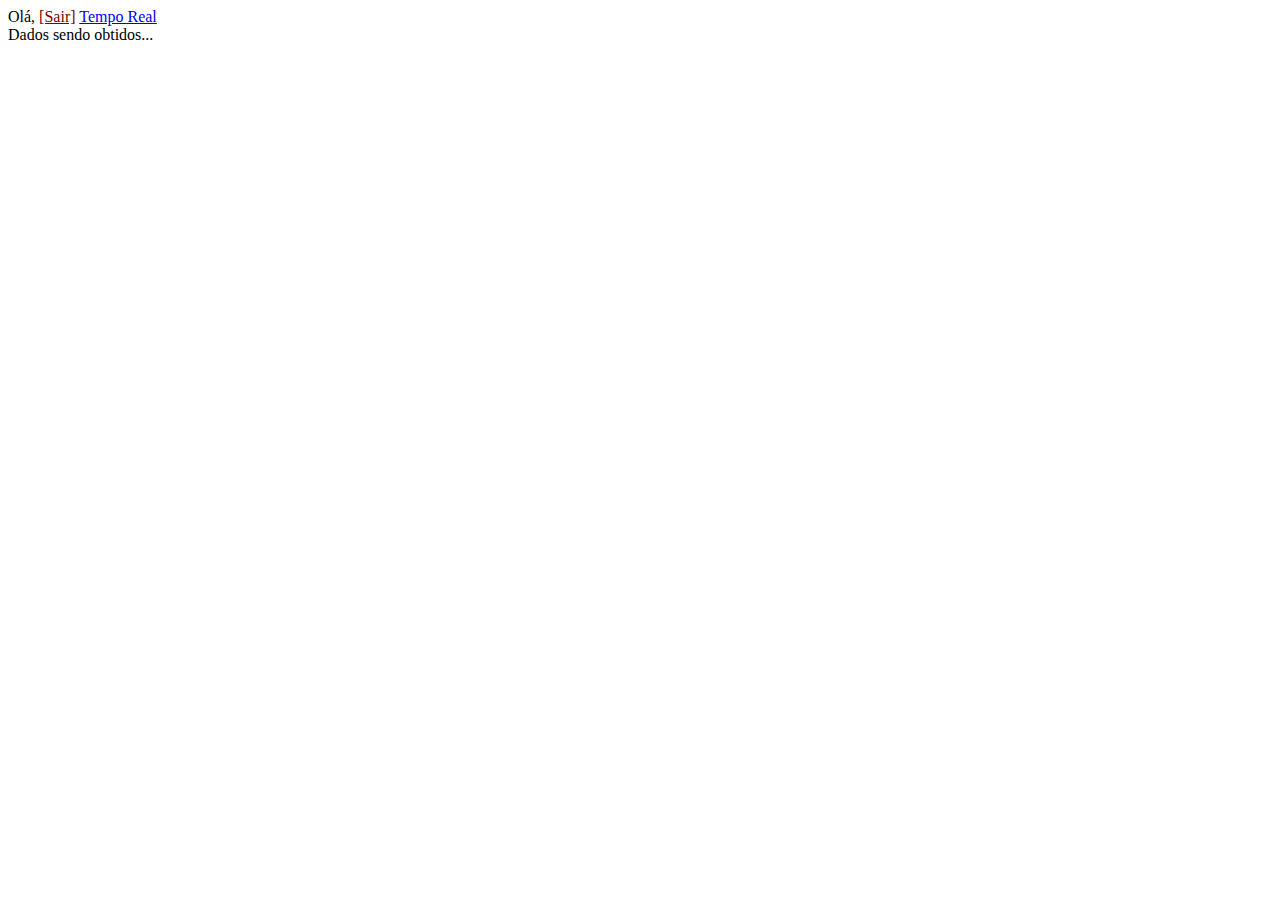
<file: projeto-site/public/grafico-google-charts.html>
<!DOCTYPE html>
<html lang="pt">

<head>
    <meta charset="UTF-8">
    <meta name="viewport" content="width=device-width, initial-scale=1.0">
    <meta http-equiv="X-UA-Compatible" content="ie=edge">
    <title>Página com exemplo de gráfico com Google Charts</title>

    <!-- script do google charts -->
    <script type="text/javascript" src="https://www.google.com/jsapi"></script>

    <script type="text/javascript" src="funcoes.js"></script>
</head>

<body onload="atualizarGrafico()">
    <div>
        Olá, <b id="b_usuario"></b>  
        <a href="#" onclick="logoff()" style="color:maroon">[Sair]</a>

        <a href="tempo-real.html">Tempo Real</a>
    </div>
    <div style="width:75%;">
        <div id="div_grafico">Dados sendo obtidos...</div>
    </div>
</body>

</html>
<script>

    // Não mexa nestas 3 linhas! 
    google.load('visualization', '1', {
        packages: ['corechart','line'],
        callback: obterDadosGrafico
    });
    // Não mexa nessas 3 linhas! 

    // só mexer se quiser alterar o tempo de atualização
    // ou se souber o que está fazendo!
    function atualizarGrafico() {
        obterDadosGrafico();
        setTimeout(atualizarGrafico, 3000);
    }

    // altere aqui as configurações do gráfico
    // (tamanhos, cores, textos, etc)
    function configurarGrafico() {
        var altura = 400;
        var largura = 600;
        var configuracoes = {
            tooltip: {
                isHtml: true
            },
            trendlines: {
                0: {
                    labelInLegend: 'Temperatura'
                },
                1: {
                    labelInLegend: 'Umidade'
                },
            },
            title: 'Histórico recente de temperatura e umidade',
            legend: { position: 'bottom' },
            colors: ['green', 'blue'],            
            isStacked: true,
            width: largura,
            height: altura,
            vAxis: {
                textStyle: {
                    fontSize: 12
                }
            },
            hAxis: {
                slantedText: false,
                slantedTextAngle: 45,
                textStyle: {
                    fontSize: 10
                }
            },
            chartArea: {
                left: 50,
                top: 20,
                width: (largura - 10),
                height: (altura - 90)
            }
        };

        return configuracoes;
    }

    // altere aqui como os dados serão exibidos
    // e como são recuperados do BackEnd
    function obterDadosGrafico() {
        var dados = new google.visualization.DataTable();
        dados.addColumn('string', 'Momento');
        dados.addColumn('number', 'Temperatura');
        dados.addColumn('number', 'Umidade');

        fetch('/leituras/ultimas', {cache:'no-store'}).then(function (response) {
            if (response.ok) {
                response.json().then(function (resposta) {
                    
                    console.log(`Dados recebidos: ${JSON.stringify(dados)}`);

                    resposta.reverse();

                    for (i = 0; i < resposta.length; i++) {
                        var registro = resposta[i];
                        // aqui, após registro. use os nomes 
                        // dos atributos que vem no JSON 
                        // que gerou na consulta ao banco de dados
                        dados.addRow([
                            registro.momento, 
                            registro.temperatura, 
                            registro.umidade
                        ]);
                    }

                    plotarGrafico(dados);
                });
            } else {
                console.error('Nenhum dado encontrado ou erro na API');
            }
        })
        .catch(function (error) {
            console.error(`Erro na obtenção dos dados p/ gráfico: ${error.message}`);
        });

    }

    // só altere aqui se souber o que está fazendo!
    function plotarGrafico(dados) {
        console.log('iniciando plotagem do gráfico...');

        var chart = new google.visualization.LineChart(div_grafico);
        chart.draw(dados, configurarGrafico());
    }

</script>
</file>
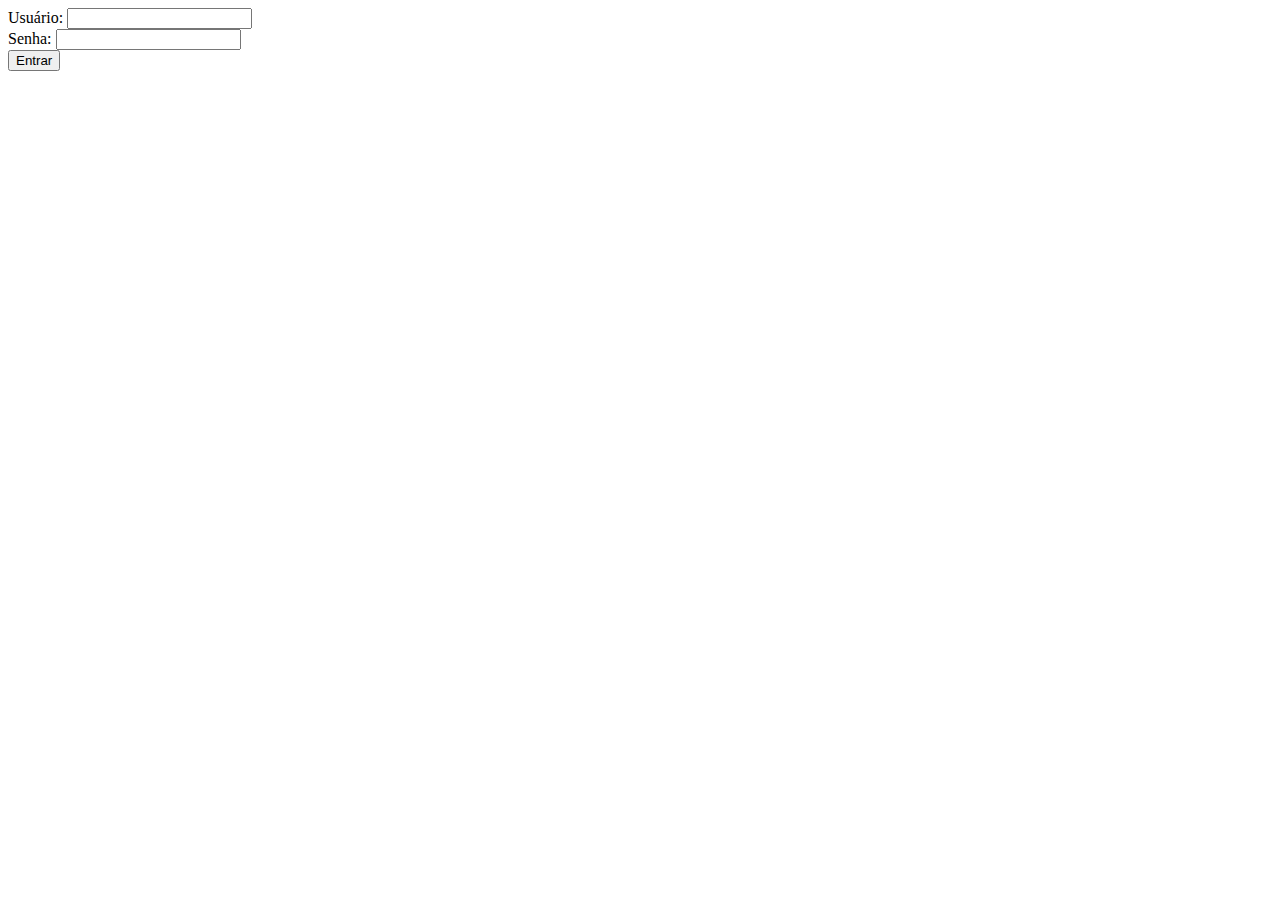
<file: projeto-site/public/loginexemplo.html>
<!DOCTYPE html>
<html lang="pt">

<head>
    <meta charset="UTF-8">
    <meta name="viewport" content="width=device-width, initial-scale=1.0">
    <meta http-equiv="X-UA-Compatible" content="ie=edge">
    <title>Página com exemplo de Autenticação (Login)</title>

</head>

<body>

    <form id="form_login" method="post" onsubmit="return entrar()">
        Usuário: <input type="text" name="login">
        <br>
        Senha: <input type="password" name="senha">
        <br>
        <button id="btn_entrar">Entrar</button>
    </form>
    
    <img src="aguarde.gif" id="img_aguarde" style="display: none;">
    
    <div id="div_erro" style="background-color: sandybrown; color: maroon; display: none;">
        
    </div>

</body>

</html>
<script>

    function entrar() {
        aguardar();
        var formulario = new URLSearchParams(new FormData(form_login));
        fetch("/usuarios/autenticar", {
            method: "POST",
            body: formulario
        }).then(resposta => {
            
            if (resposta.ok) {

                resposta.json().then(json => {

                    sessionStorage.login_usuario_meuapp = json.Login;
                    sessionStorage.nome_usuario_meuapp = json.Nome;
                    
                    window.location.href = 'grafico-chartjs.html';
                });

            } else {

                console.log('Erro de login!');

                response.text().then(texto => {
                    console.error(texto);
                    finalizar_aguardar(texto);
                });
            }
        });

        return false;
    }

    function aguardar() {
        btn_entrar.disabled = true;
        img_aguarde.style.display = 'block';
        div_erro.style.display = 'none';
    }

    function finalizar_aguardar(resposta) {
        btn_entrar.disabled = false;
        img_aguarde.style.display= 'none';
        div_erro.style.display = 'block';
        div_erro.innerHTML = resposta;
    }

</script>
</file>
